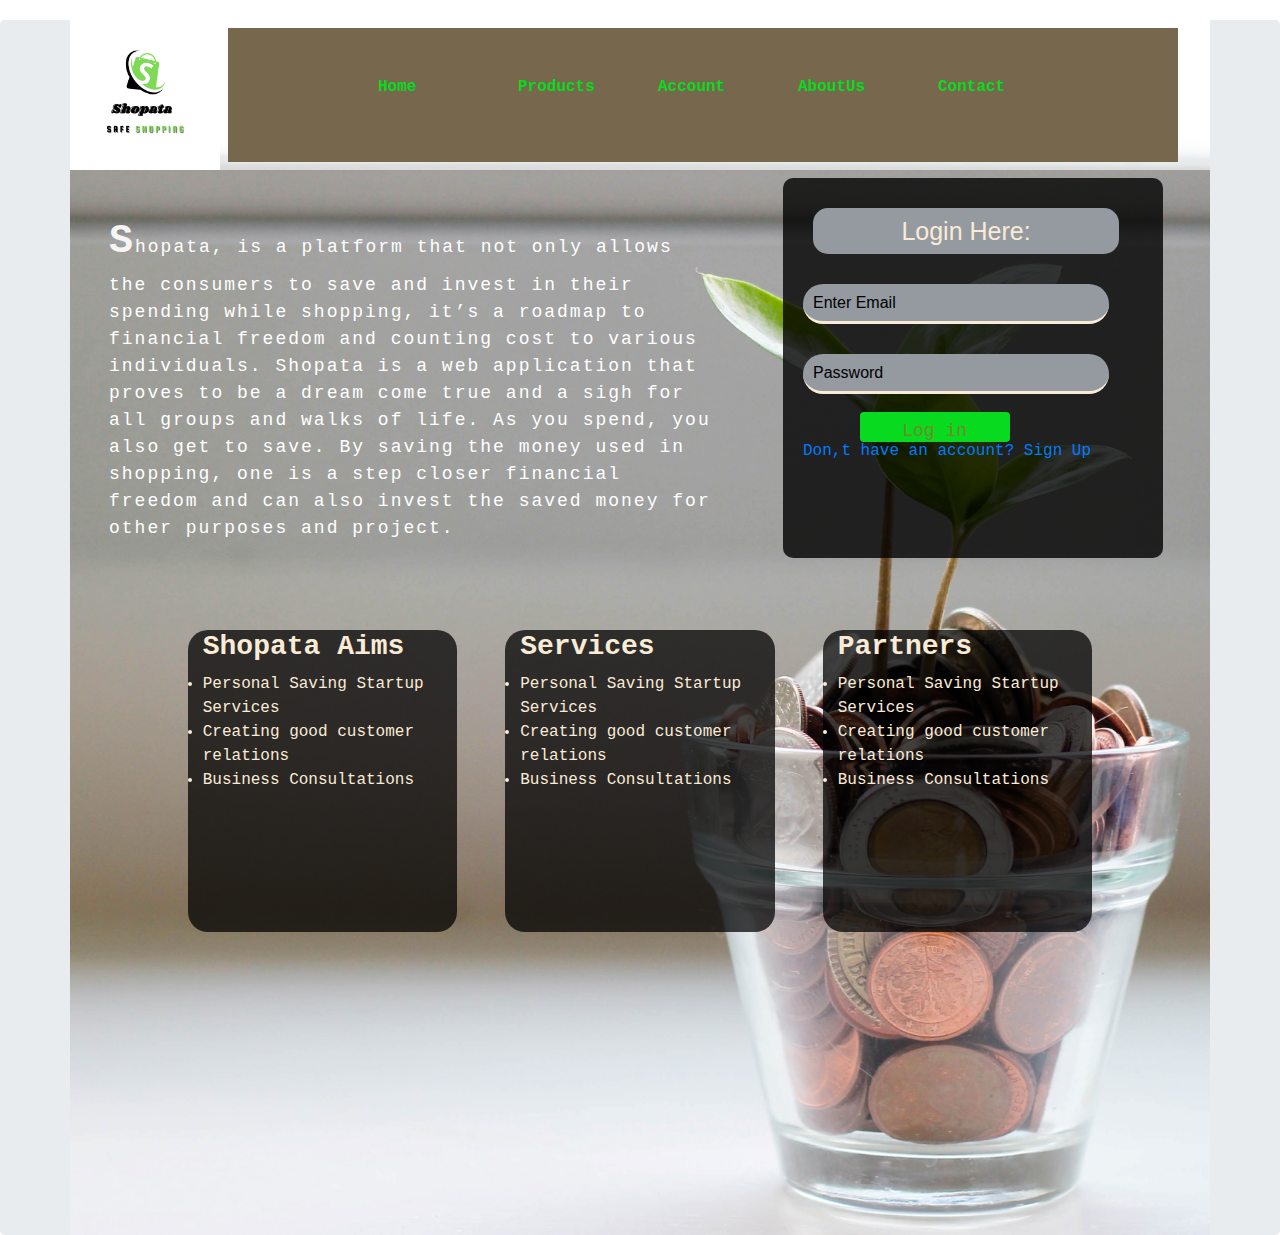
<file: shopata.html>
<!DOCTYPE html>
<html lang="en">
<head>
    <meta charset="UTF-8">
    <meta http-equiv="X-UA-Compatible" content="IE=edge">
    <meta name="viewport" content="width=device-width, initial-scale=1.0">
    <link rel="stylesheet" href="bootstrap/bootstrap.css" type="text/css">
    <link rel="stylesheet" href="font/fontawesome.min.css" type="text/css">
    <link rel="stylesheet" href="style.css">
    <title>Shopata</title>
</head>
<body>
    <div class="jumbotron p-0 m-0">
        <div class=" container paragraph">
            <div class="row heading">
                <div class="logo">
                    <i><img src="logo/Shopata(1).png" alt="logo" height="150px" width="150px"></i>
              </div>
                <div class="navbar justify-content-center col-10 m-2">
                    <ul>
                        <li><a href="#"> Home</a></li>
                        <li><a href="#">Products</a></li>
                        <li><a href="#">Account</a>
                            <div class="submenu1">
                                <ul>
                                    <li><a href="signup.html">SignUp</a></li>
                                    <li><a href="#">SignIn</a></li>
                                </ul>
                            </div>
                        </li>
                        <li><a href="#">AboutUs</a></li>
                        <li><a href="#">Contact</a></li>
                    </ul>
                </div>
            </div>
            <div class=" row mt-2">
                <div class="col-7 m-4">
                    <P class="introparagraph">
                        Shopata, is a platform that not only allows the consumers to save and 
                        invest in their spending while shopping, it’s a roadmap to financial 
                        freedom and counting cost to various individuals. Shopata is a web application
                        that proves to be a dream come true  and a sigh for all groups and walks of 
                        life. As you spend, you also get to save. By saving the money used in 
                        shopping, one is a step closer financial freedom and can also invest the 
                        saved money for other purposes and project.
                      </P>
                </div>
                  <div class="form col-4">
                      <form action="">
                          <h2>Login Here:</h2>
                          <input type="text" name="user_email" placeholder="Enter Email"><br>
                          <input type="text" name="user_password" placeholder="Password"><br>
                          <button class="btn offset-2 mt-2"><a href="#"> Log in</a></button><br>
                          <h6><a href="#"> Don,t have an account? Sign Up</a></h6>
                      </form>
                  </div>
            </div> 
            <div class=" row mt-4 m-3 justify-content-center manydivs">
                <div class="financialdiv m-4 col-3 ">
                    <i class="finance"></i>
                    <h3><b>Shopata Aims</b></h3>
                        <ul>
                            <li>Personal Saving Startup Services</li>
                            <li>Creating good customer relations </li>
                            <li>Business Consultations</li>
                        </ul>
                </div>
                <div class="servicesdiv m-4 col-3">
                    <i class="finance"></i>
                    <h3><b>Services</b></h3>
                        <ul>
                            <li>Personal Saving Startup Services</li>
                            <li>Creating good customer relations </li>
                            <li>Business Consultations</li>
                        </ul>
                </div>
                <div class="partnersdiv m-4 col-3">
                    <i class="finance"></i>
                    <h3><b>Partners</b></h3>
                        <ul>
                            <li>Personal Saving Startup Services</li>
                            <li>Creating good customer relations </li>
                            <li>Business Consultations</li>
                        </ul>
                </div>
            </div>
        </div>
         
    </div>
</body>
</html>
</file>
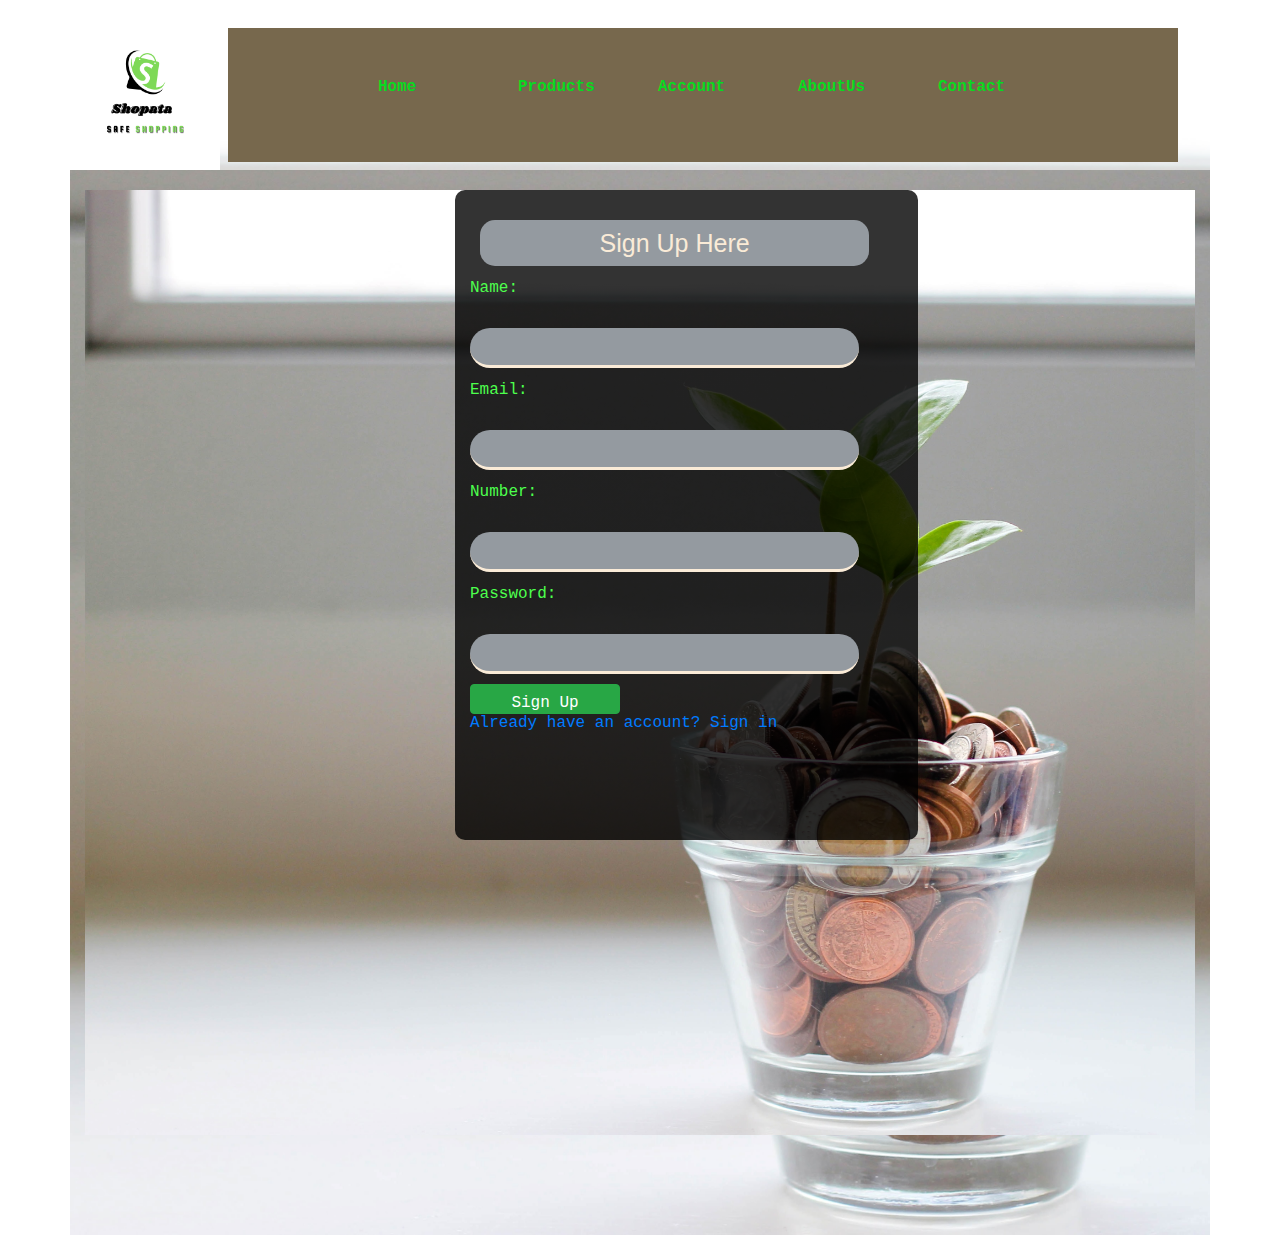
<file: signup.html>
<!DOCTYPE html>
<html lang="en">
<head>
    <meta charset="UTF-8">
    <meta http-equiv="X-UA-Compatible" content="IE=edge">
    <meta name="viewport" content="width=device-width, initial-scale=1.0">
    <link rel="stylesheet" href="style.css">
    <link rel="stylesheet" href="bootstrap/bootstrap.css" type="text/css">
    <link rel="stylesheet" href="font/fontawesome.min.css" type="text/css">
    <title>Shopata System</title>
</head>
<body>
    <div class=" container paragraph">
        <div class="row heading">
            <div class="logo">
                <i><img src="logo/Shopata(1).png" alt="logo" height="150px" width="150px"></i>
            </div>
            <div class="navbar justify-content-center col-10 m-2">
                <ul>
                    <li><a href="shopata.html"> Home</a></li>
                    <li><a href="#">Products</a></li>
                    <li><a href="#">Account</a>
                        <div class="submenu1">
                            <ul>
                                <li><a href="#">SignUp</a></li>
                                <li><a href="#">SignIn</a></li>
                            </ul>
                        </div>
                    </li>
                    <li><a href="#">AboutUs</a></li>
                    <li><a href="#">Contact</a></li>
                </ul>
            </div>
    </div>
    <div class="signupmaindiv">
        <div class="myform">
            <form action="" class="col-5 offset-4 signupform">
                <h2>Sign Up Here</h2>
                <label for="name">Name</label>: <input type="text" required ><br>
                <label for="name">Email</label>: <input type="email" required><br>
                <label for="name">Number</label>: <input type="number"><br>
                <label for="name">Password</label>: <input type="password">
                <button class="btn btn-success">Sign Up</button>
                <h6><a href="#">Already have an account? Sign in</a></h6>
            </form>
        </div>
    </div>
</body>
</html>
</file>
<file: style.css>
*,body,html{
    margin:0;
    padding:0;
    box-sizing: border-box;
}
.heading{
    background-color: rgba(255, 255, 255, 0.623);
}
.introparagraph{
    color:white;
    letter-spacing: 2px;
    font-size: 18px;
}
.paragraph{
    width:100%;
    background-image: url('image/theme.jpg');
    background-repeat: no-repeat;
    background-size: cover;
    height: 50%;
    height:135vh;
    background-position: center;
    color:#4dff4d;
    font-family: 'Courier New', Courier, monospace;
    margin-top: 20px;
}
.content{
    width: 700px;
    letter-spacing: 2px;
    margin-right: 10px;
}
p{
    margin-top: 10px;
    margin-right: 30px;
    color: black;
    font-weight: 300px;
}
.navbar {
    background-color:#77684d;
    
}
.navbar ul{
    display: inline-flex;
    list-style: none;
    color:white;
}
.navbar ul li{
    width:120px;
    margin:10px;
    padding:15px;
}
.navbar ul li a{
    text-decoration: none;
    color:#08da20;
    font-weight: bolder;
}
.navbar ul li a:hover{
    background-color: #252523;
    border-radius: 20%;
    padding:15px;
    transition: 0.5s ease-in-out;
}
.submenu1{
    display: none;
}
.navbar ul li:hover .submenu1{
    display: block;
    position: absolute;
    background-color: #252523;
    color:#033509;
    margin-top: 15px;
    margin-left:-15px;
    transition: 0.6s ease-in-out;

}
.navbar ul li:hover .submenu1 ul{
    display: block;
    margin:10px
}
.navbar ul li:hover .submenu1 ul li{
    text-align: left;
    width:150px;
    padding: 10px;
    border-bottom: 1px solid darkolivegreen;
    background: transparent;
}
.navbar ul li:hover .submenu1 ul li:last-child{
    border-bottom:none;
}
.financialdiv, .servicesdiv, .partnersdiv{
    background-color: rgba(0, 0, 0, 0.733);
    border-radius: 20px;
    /**margin-right: 100px;**/
}
p::first-letter{
    font-weight: bolder;
    font-size: 40px;
    color:whitesmoke;
}
.form{
    width: 250px;
    height: 380px;
    background:linear-gradient(to top, rgba(0,0,0,0.8)50%, rgba(0,0,0,0.8)50%);
    border-radius: 10px;
    padding:20px;
}
.form h2{
    width:90%;
    font-family: sans-serif;
    font-size: 25px;
    text-align: center;
    color:antiquewhite;
    background-color: rgb(148, 154, 160);
    border-radius: 15px;
    padding: 8px;
    margin: 10px;
}
.form input{
    width:90%;
    height:40px;
    background-color: rgb(148, 154, 160);
    border-bottom: 3px solid antiquewhite ;
    margin-bottom: 10px;
    margin-top: 20px;
    padding:10px;
    border-top: none;
    border-left: none;
    border-right: none ;
    border-radius: 20px;
    font-family: 'Franklin Gothic Medium', 'Arial Narrow', Arial, sans-serif;
}
::placeholder{
    color:black;
    font-family: Arial;
}
.manydivs{
    color:antiquewhite;
    height: 350px;
}
.btn{
    width: 150px;
    height: 30px;
    background-color: rgb(136, 85, 18);
    cursor:pointer;
    border: none;
    font-size: 18px;
    font-weight: 20px;
    background-color: #08da20;
}
.btn a{
    color:olivedrab;
}
.signupmaindiv{
    width:100%;
    background-image: url('image/theme.jpg');
    background-repeat: no-repeat;
    background-size: cover;
    height: 50%;
    height:105vh;
    background-position: center;
    color:#4dff4d;
    font-family: 'Courier New', Courier, monospace;
    
}
.signupform{
        width: 250px;
        height: 650px;
        background:linear-gradient(to top, rgba(0,0,0,0.8)50%, rgba(0,0,0,0.8)50%);
        border-radius: 10px;
        padding:20px;
        margin:20px;
}
.signupform h2{
    width:90%;
    font-family: sans-serif;
    font-size: 25px;
    text-align: center;
    color:antiquewhite;
    background-color: rgb(148, 154, 160);
    border-radius: 15px;
    padding: 8px;
    margin: 10px;
}
.signupform input{
    width:90%;
    height:40px;
    background-color: rgb(148, 154, 160);
    border-bottom: 3px solid antiquewhite ;
    margin-bottom: 10px;
    margin-top: 20px;
    padding:10px;
    border-top: none;
    border-left: none;
    border-right: none ;
    border-radius: 20px;
    font-family: 'Franklin Gothic Medium', 'Arial Narrow', Arial, sans-serif;
}
</file>
